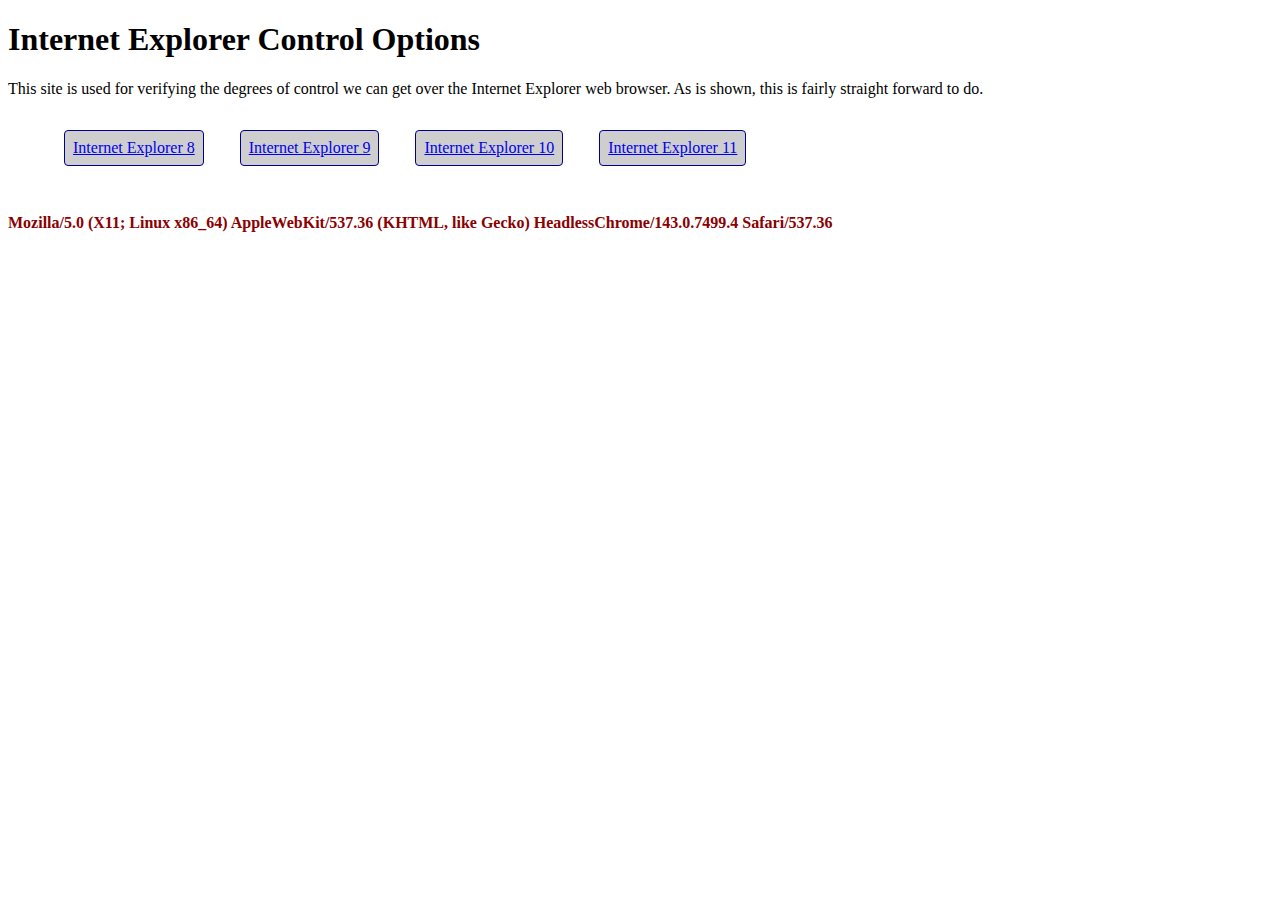
<file: index.html>
<!DOCTYPE html>
<html>
    <head>
        <meta http-equiv="X-UA-Compatible" content="IE=edge;" />
        <link rel="stylesheet" href="./site.css" type="text/css" />
        <script type="text/javascript" src="./browser-ua.js"></script>
    </head>
    <body>
        <h1>Internet Explorer Control Options</h1>

        <p>
            This site is used for verifying the degrees of control we can get over the Internet Explorer
            web browser. As is shown, this is fairly straight forward to do.
        </p>

        <ul class="nav">
            <li><a href="./IE8/">Internet Explorer 8</a></li>
            <li><a href="./IE9/">Internet Explorer 9</a></li>
            <li><a href="./IE10/">Internet Explorer 10</a></li>
            <li><a href="./IE11/">Internet Explorer 11</a></li>
        </ul>

        <div id="add-ua-here"></div>
    </body>
</html>
</file>
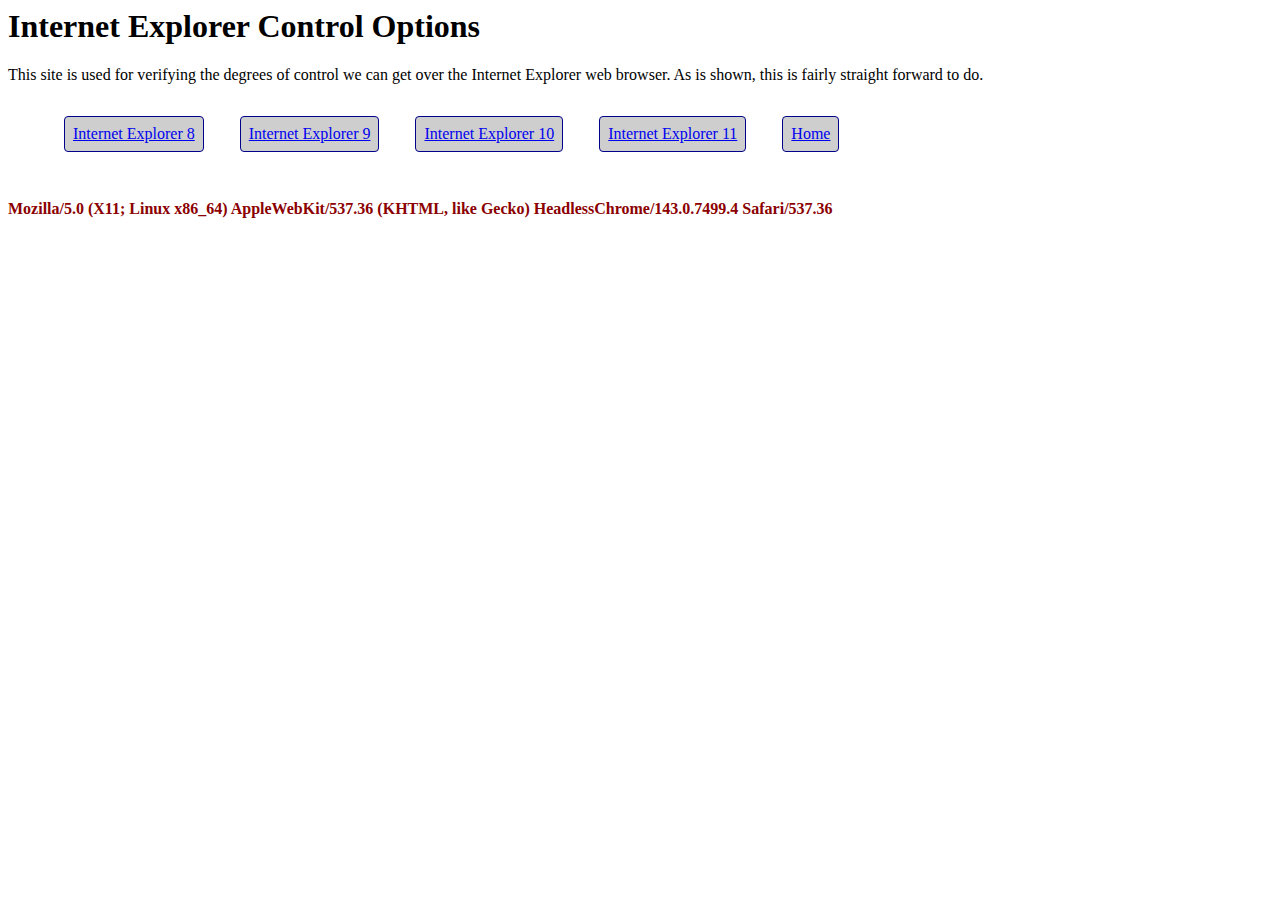
<file: IE10/index.html>
<html>
    <head>
        <meta http-equiv="X-UA-Compatible" content="IE=10;" />
        <link rel="stylesheet" href="../site.css" type="text/css" />
        <script type="text/javascript" src="../browser-ua.js"></script>
    </head>
    <body>
        <h1>Internet Explorer Control Options</h1>

        <p>
            This site is used for verifying the degrees of control we can get over the Internet Explorer
            web browser. As is shown, this is fairly straight forward to do.
        </p>

        <ul class="nav">
            <li><a href="../IE8/">Internet Explorer 8</a></li>
            <li><a href="../IE9/">Internet Explorer 9</a></li>
            <li><a href="../IE10/">Internet Explorer 10</a></li>
            <li><a href="../IE11/">Internet Explorer 11</a></li>
            <li><a href="../">Home</a></li>
        </ul>

        <div id="add-ua-here"></div>
    </body>
</html>
</file>
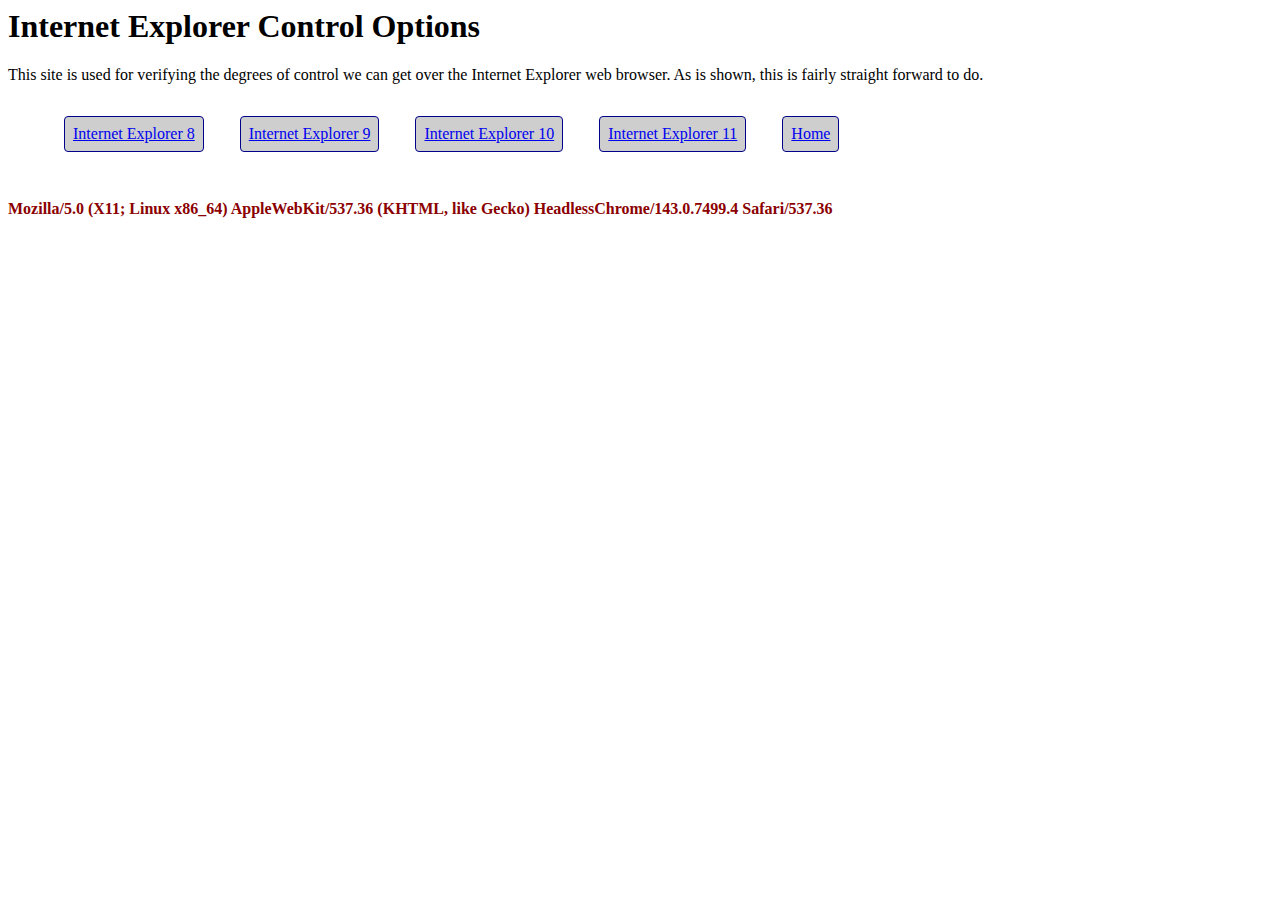
<file: IE11/index.html>
<html>
    <head>
        <meta http-equiv="X-UA-Compatible" content="IE=11;" />
        <link rel="stylesheet" href="../site.css" type="text/css" />
        <script type="text/javascript" src="../browser-ua.js"></script>
    </head>
    <body>
        <h1>Internet Explorer Control Options</h1>

        <p>
            This site is used for verifying the degrees of control we can get over the Internet Explorer
            web browser. As is shown, this is fairly straight forward to do.
        </p>

        <ul class="nav">
            <li><a href="../IE8/">Internet Explorer 8</a></li>
            <li><a href="../IE9/">Internet Explorer 9</a></li>
            <li><a href="../IE10/">Internet Explorer 10</a></li>
            <li><a href="../IE11/">Internet Explorer 11</a></li>
            <li><a href="../">Home</a></li>
        </ul>

        <div id="add-ua-here"></div>
    </body>
</html>
</file>
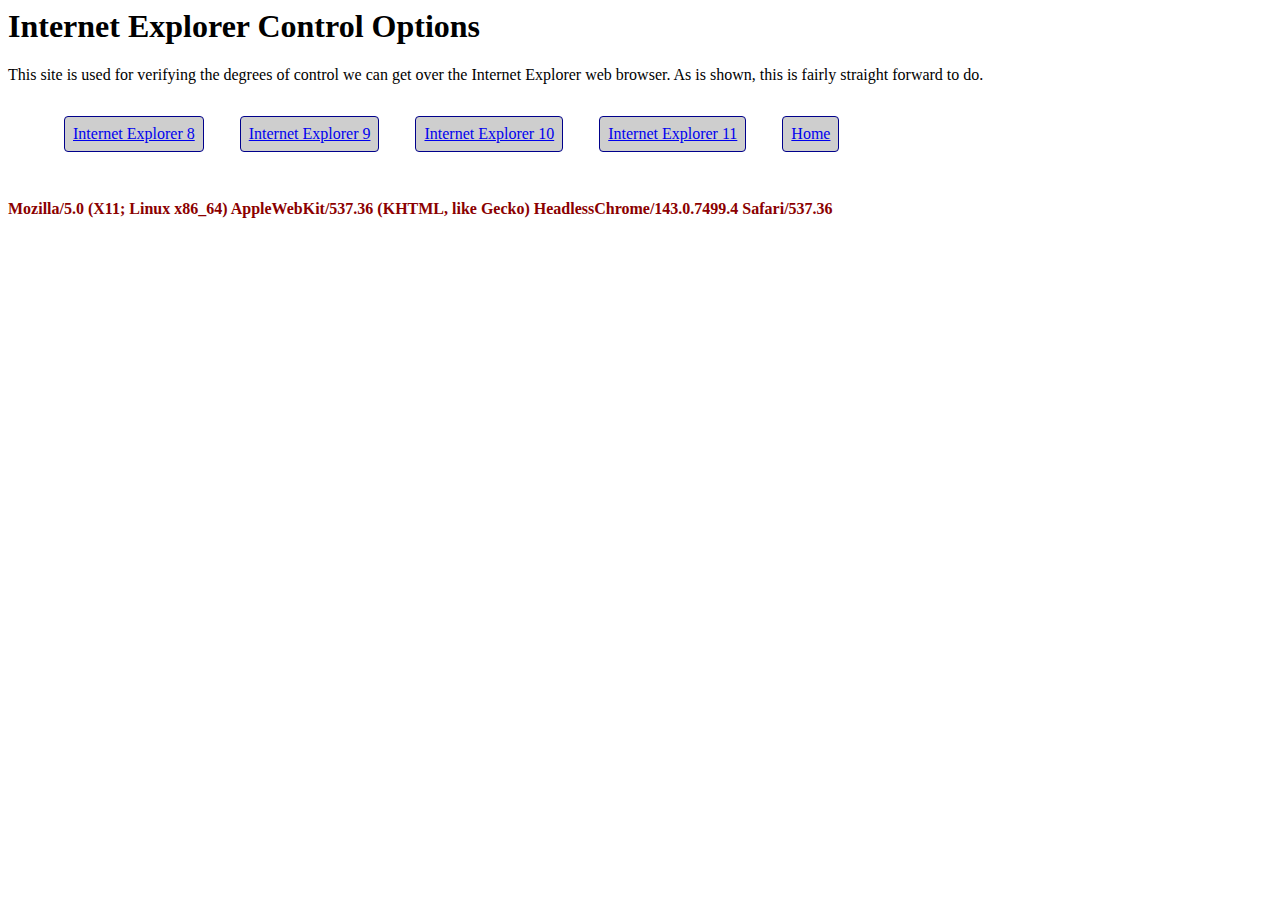
<file: IE8/index.html>
<html>
    <head>
        <meta http-equiv="X-UA-Compatible" content="IE=8;" />
        <link rel="stylesheet" href="../site.css" type="text/css" />
        <script type="text/javascript" src="../browser-ua.js"></script>
    </head>
    <body>
        <h1>Internet Explorer Control Options</h1>

        <p>
            This site is used for verifying the degrees of control we can get over the Internet Explorer
            web browser. As is shown, this is fairly straight forward to do.
        </p>

        <ul class="nav">
            <li><a href="../IE8/">Internet Explorer 8</a></li>
            <li><a href="../IE9/">Internet Explorer 9</a></li>
            <li><a href="../IE10/">Internet Explorer 10</a></li>
            <li><a href="../IE11/">Internet Explorer 11</a></li>
            <li><a href="../">Home</a></li>
        </ul>

        <div id="add-ua-here"></div>
    </body>
</html>
</file>
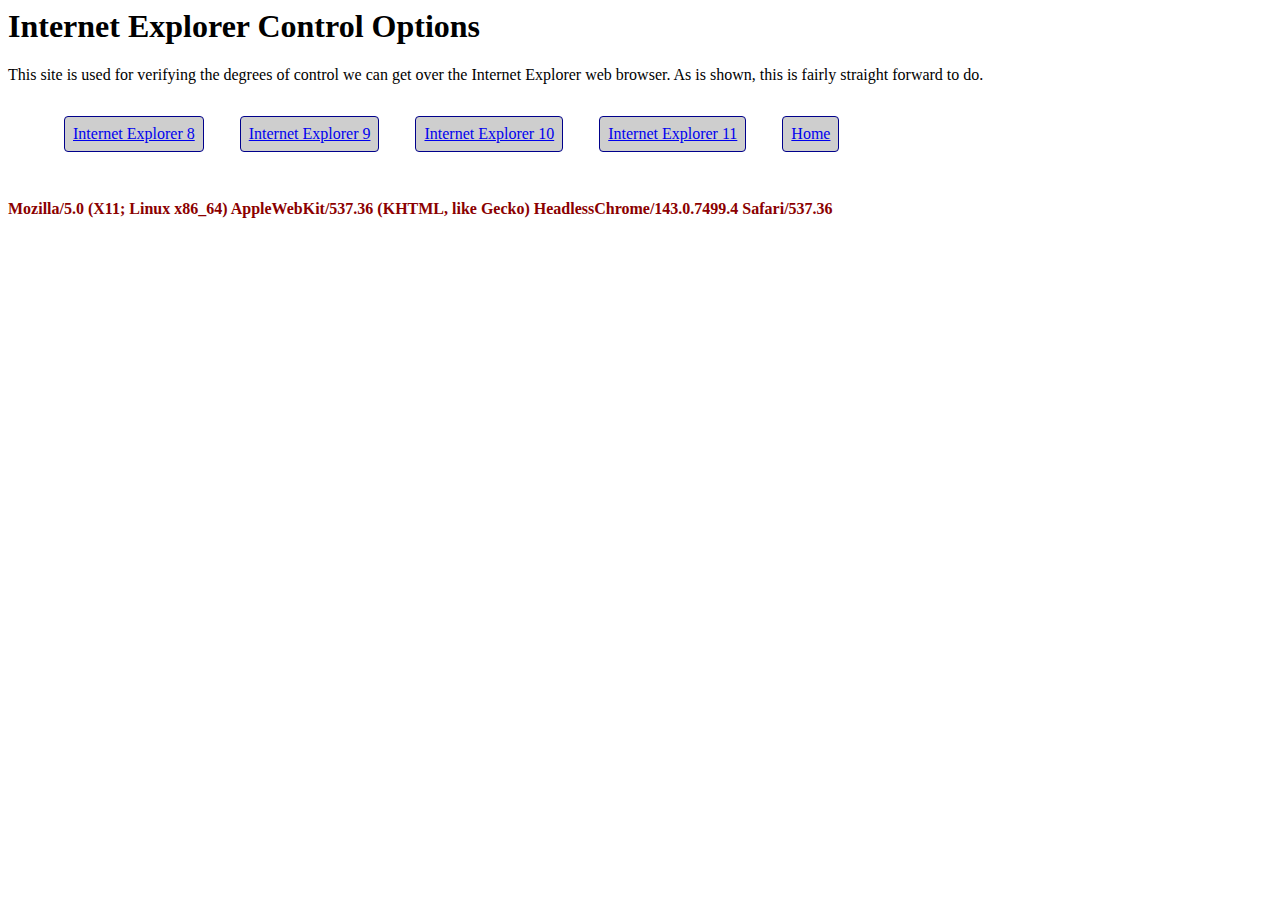
<file: IE9/index.html>
<html>
    <head>
        <meta http-equiv="X-UA-Compatible" content="IE=9;" />
        <link rel="stylesheet" href="../site.css" type="text/css" />
        <script type="text/javascript" src="../browser-ua.js"></script>
    </head>
    <body>
        <h1>Internet Explorer Control Options</h1>

        <p>
            This site is used for verifying the degrees of control we can get over the Internet Explorer
            web browser. As is shown, this is fairly straight forward to do.
        </p>

        <ul class="nav">
            <li><a href="../IE8/">Internet Explorer 8</a></li>
            <li><a href="../IE9/">Internet Explorer 9</a></li>
            <li><a href="../IE10/">Internet Explorer 10</a></li>
            <li><a href="../IE11/">Internet Explorer 11</a></li>
            <li><a href="../">Home</a></li>
        </ul>

        <div id="add-ua-here"></div>
    </body>
</html>
</file>
<file: site.css>
ul.nav {
    margin: 1em 0;
}

ul.nav > li {
    display: inline-block;
    margin: 1em;
    padding: .5em;
    background-color: #CECECE;
    border: 1px solid darkblue;
    border-radius: 4px;
}

#add-ua-here {
    margin-top: 2em;
    font-weight: bold
}

div#add-ua-here {
    color: darkred;
}
</file>
